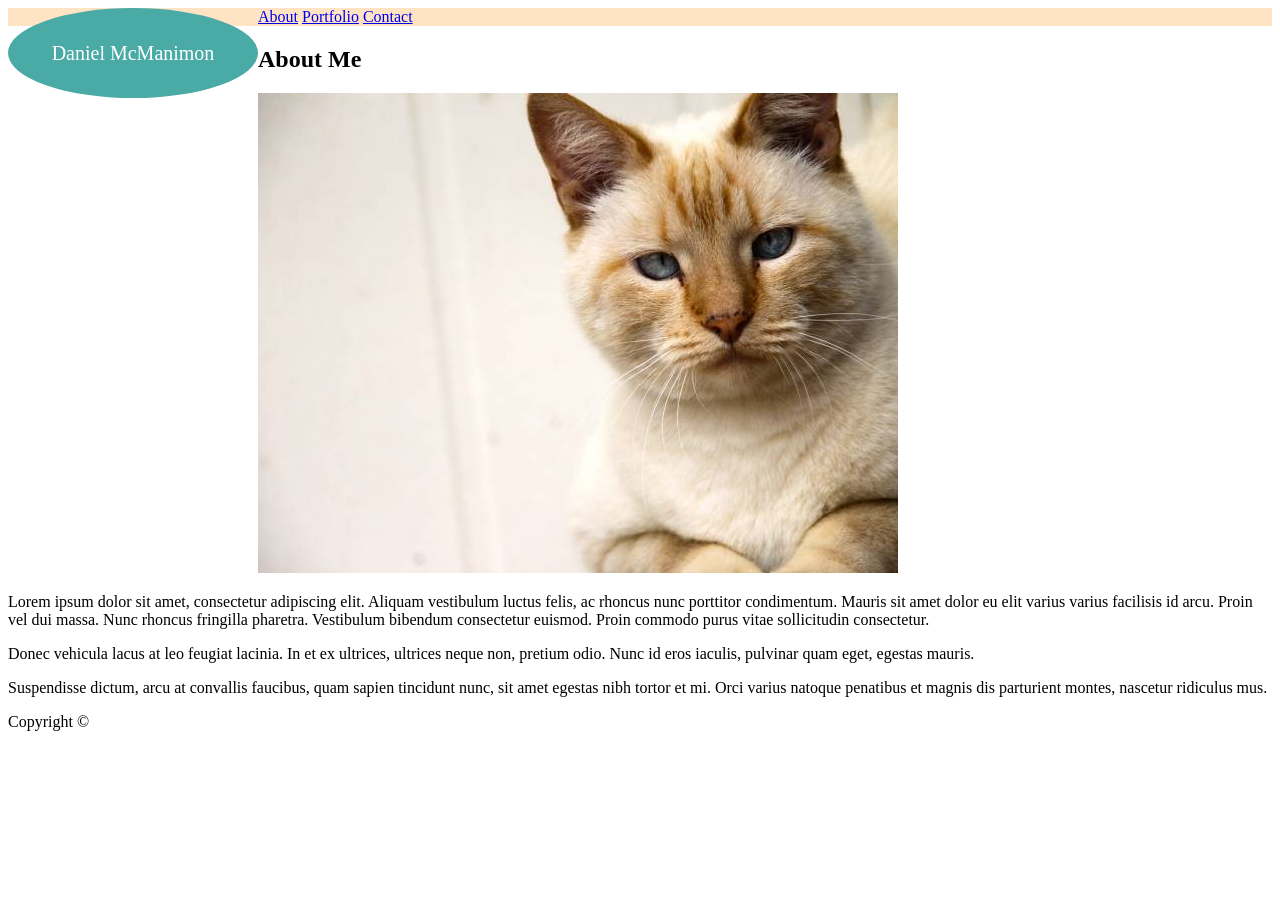
<file: index.html>
<!doctype html>
<html lang="en-us">

<head>
  <meta charset="UTF-8">
  <title>About | Your Name</title>
  <link rel="stylesheet" type="text/css" href="assets/css/style.css">
</head>

<body>

    <header id="masthead">
        <div class="container">
          <a href="index.html" id="logo">Daniel McManimon</a>
          <nav>
            <a href="index.html">About</a>
            <a href="portfolio.html">Portfolio</a>
            <a href="contact.html">Contact</a>
          </nav>
        </div>
      </header>

  <div id="main-container" class="container">
    <section class="main-section">
      <h1>About Me</h1>

      <img src="assets/images/cat.jpg" class="auth-image" alt="Your Name">

      <p>Lorem ipsum dolor sit amet, consectetur adipiscing elit. Aliquam vestibulum luctus felis, ac rhoncus nunc porttitor condimentum. Mauris sit amet dolor eu elit varius varius facilisis id arcu. Proin vel dui massa. Nunc rhoncus fringilla pharetra. Vestibulum bibendum consectetur euismod. Proin commodo purus vitae sollicitudin consectetur.</p>

      <p>Donec vehicula lacus at leo feugiat lacinia. In et ex ultrices, ultrices neque non, pretium odio. Nunc id eros iaculis, pulvinar quam eget, egestas mauris.</p>

      <p>Suspendisse dictum, arcu at convallis faucibus, quam sapien tincidunt nunc, sit amet egestas nibh tortor et mi. Orci varius natoque penatibus et magnis dis parturient montes, nascetur ridiculus mus.</p>

    </section>

  </div>

  <footer>
    <div class="container">
      Copyright &copy; 
    </div>
  </footer>
</body>

</html>
</file>
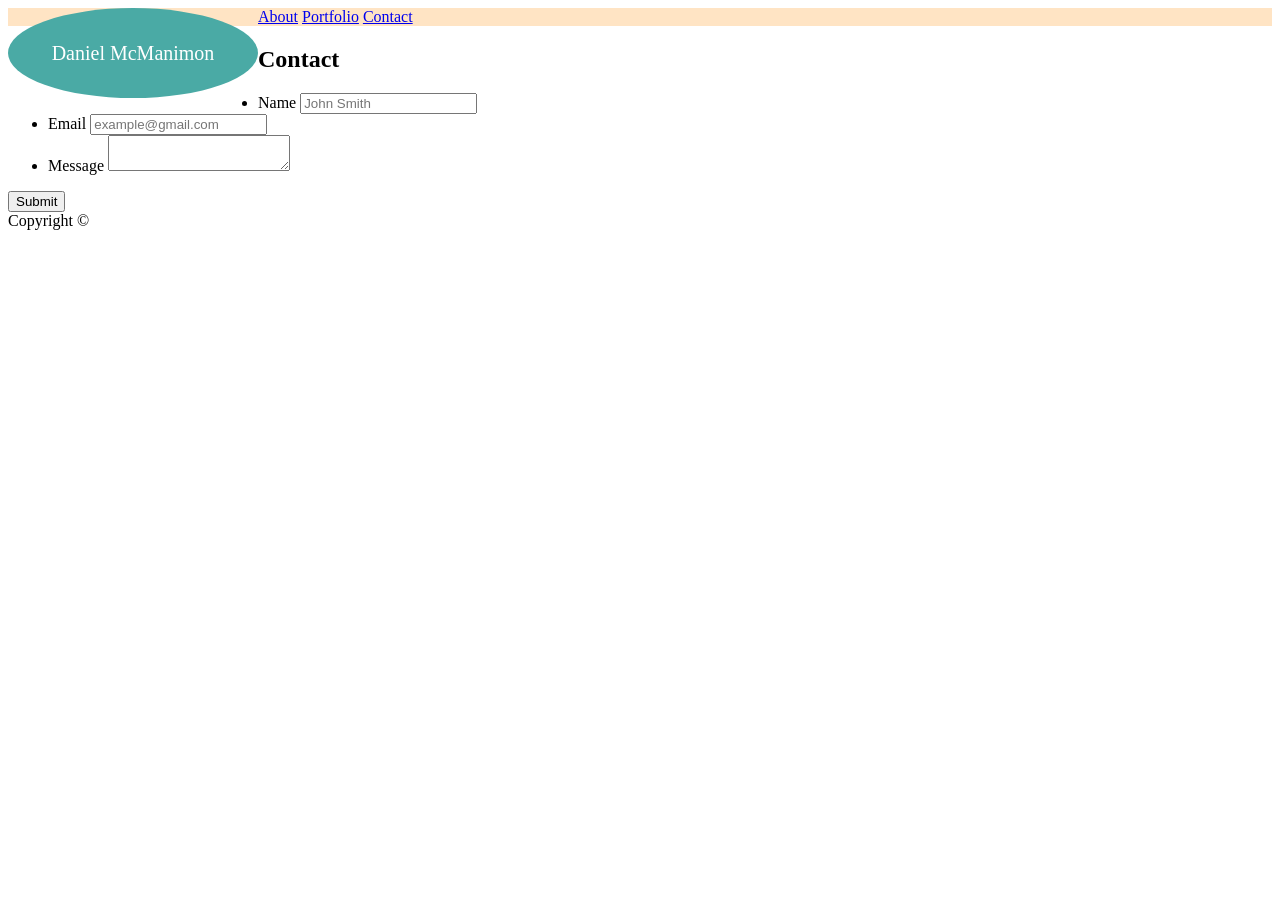
<file: contact.html>
<!doctype html>
<html lang="en-us">

<head>
  <meta charset="UTF-8">
  <title>Contact | Your Name</title>
  <link rel="stylesheet" type="text/css" href="assets/css/style.css">
</head>

<body>

  <header id="masthead">
    <div class="container">
      <a href="index.html" id="logo">Daniel McManimon</a>
      <nav>
        <a href="index.html">About</a>
        <a href="portfolio.html">Portfolio</a>
        <a href="contact.html">Contact</a>
      </nav>
    </div>
  </header>

  <div id="main-container" class="container">
    <section class="main-section">
      <h1>Contact</h1>

      <form id="contact-form">
        <ul>
          <li>
            <label for="name">Name</label>
            <input type="text" id="name" name="name" placeholder="John Smith" required="required">
          </li>
          <li>
            <label for="email">Email</label>
            <input type="email" id="email" name="email" placeholder="example@gmail.com" required="required">
          </li>
          <li>
            <label for="message">Message</label>
            <textarea id="message" name="message" required="required"></textarea>
          </li>
        </ul>
        <input type="submit">
      </form>

    </section>

  </div>

  <footer>
    <div class="container">
      Copyright &copy; 
    </div>
  </footer>
</body>

</html>
</file>
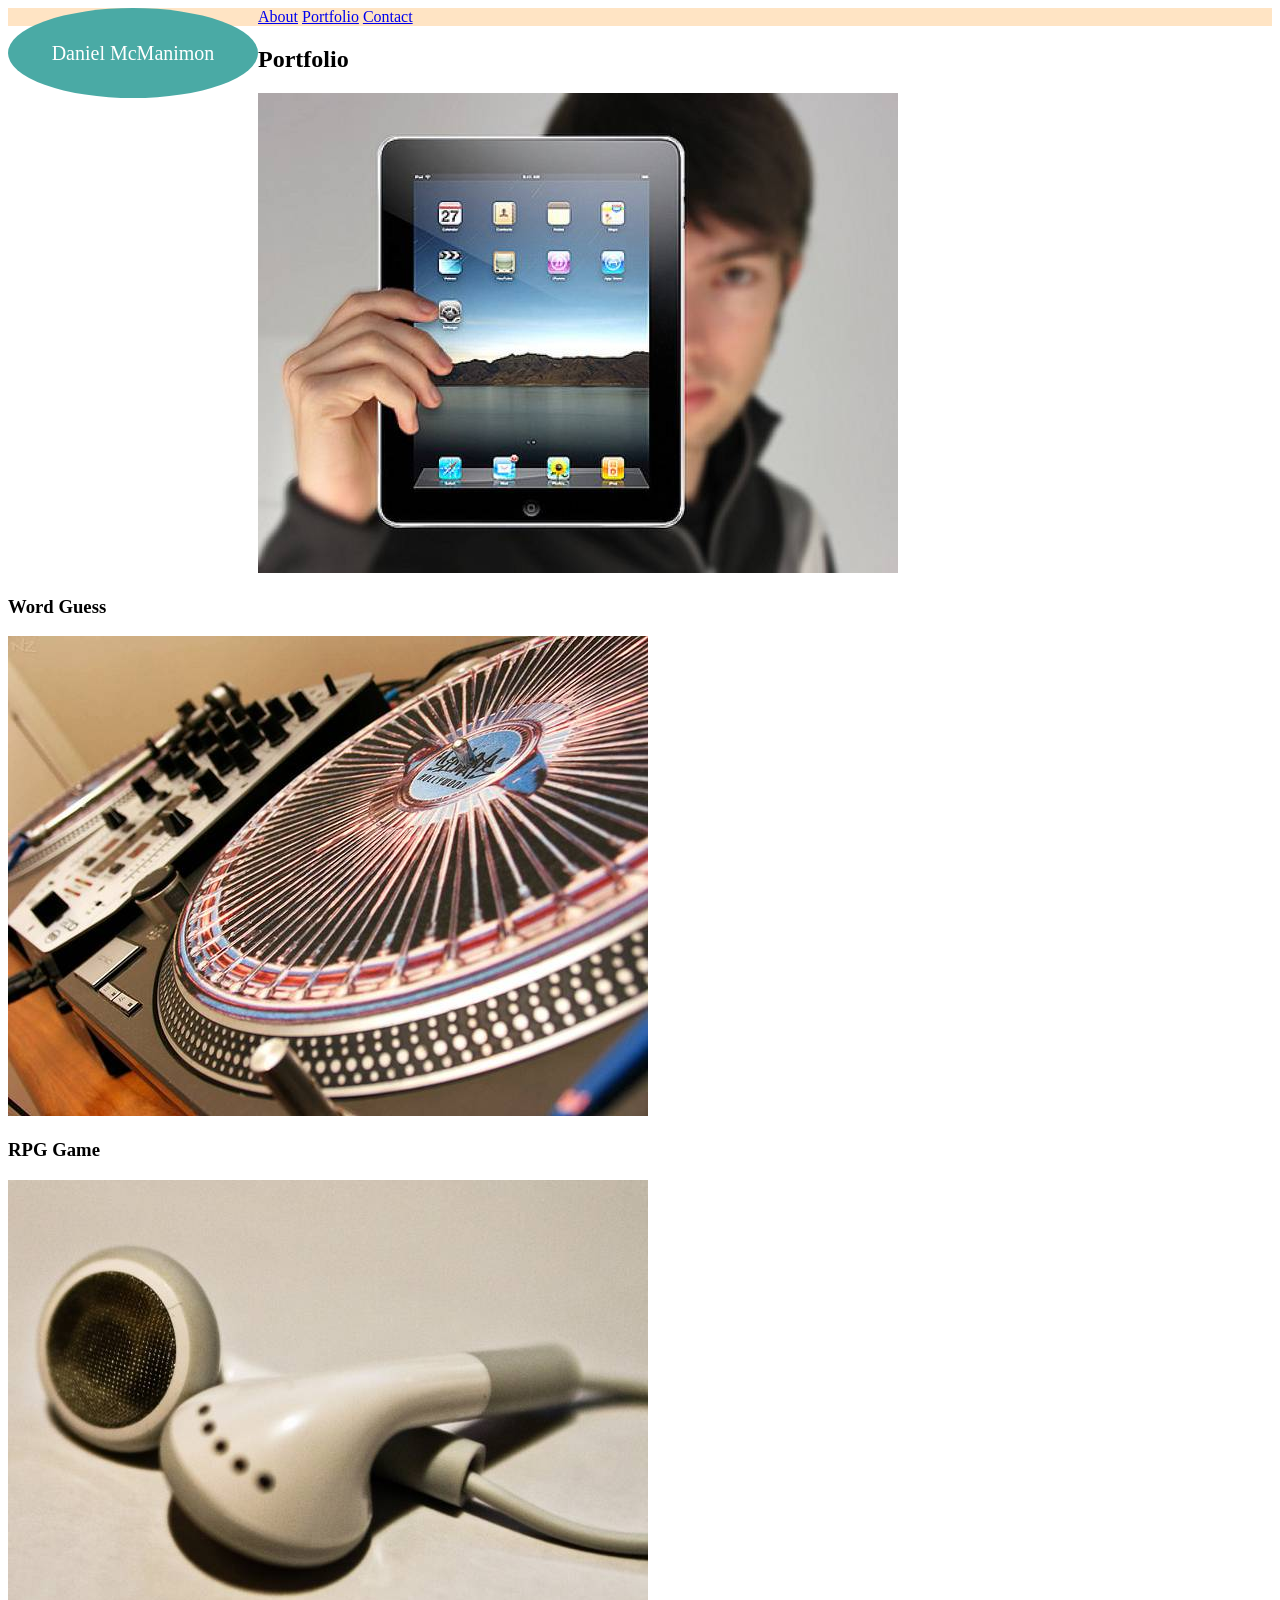
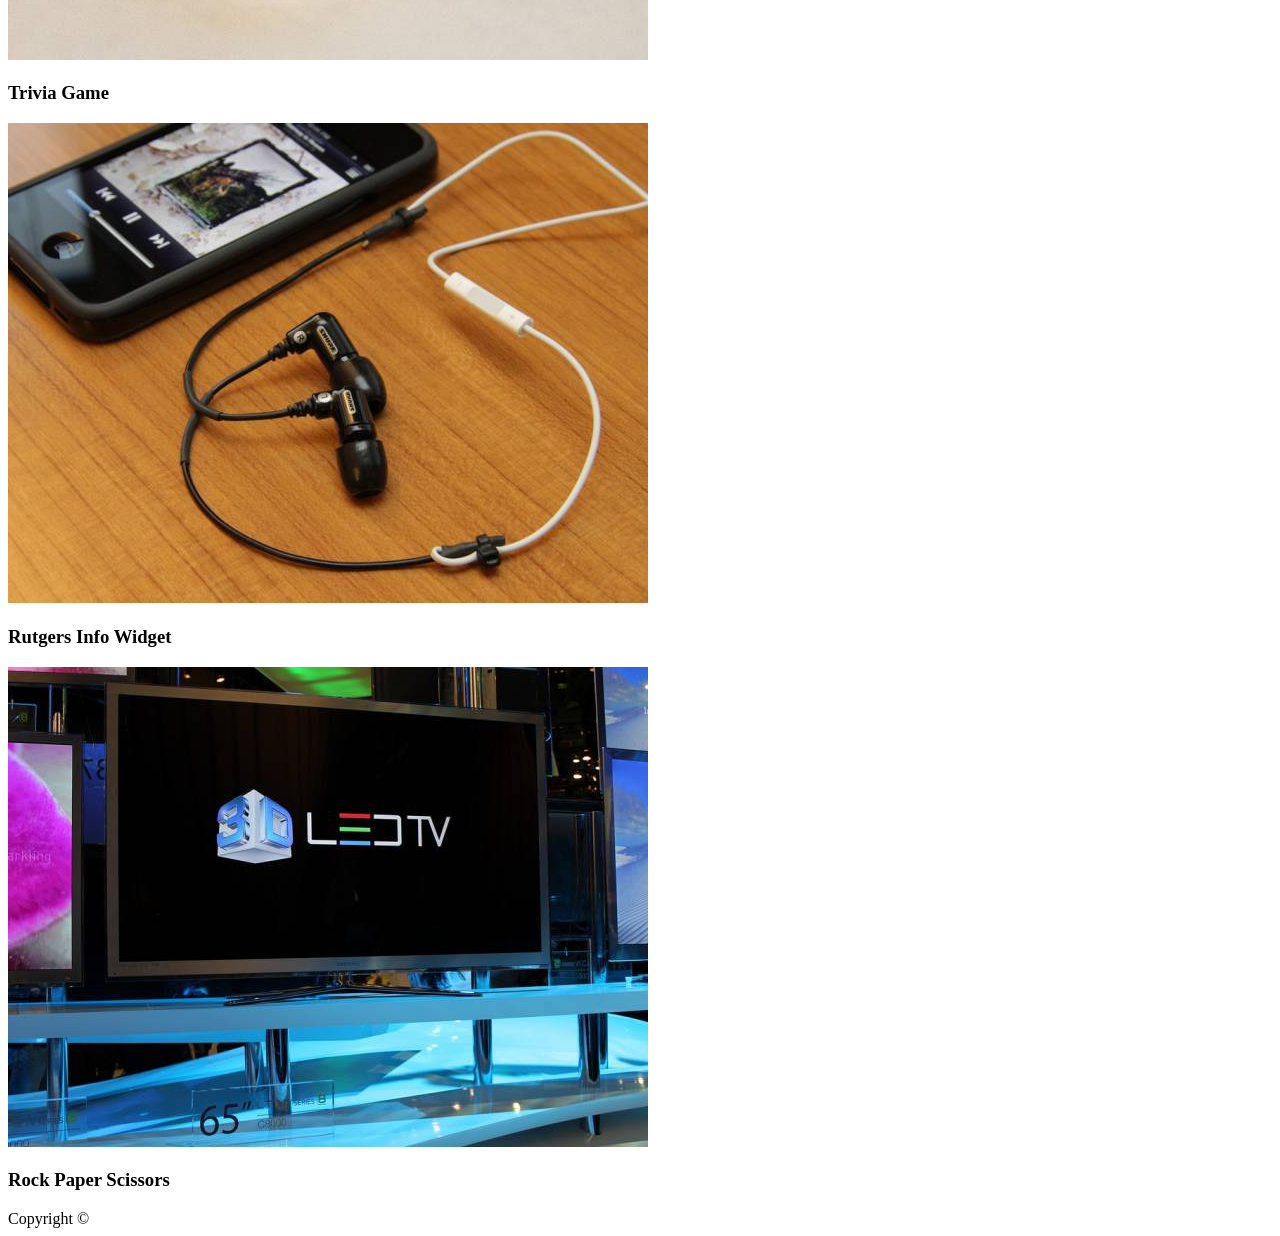
<file: portfolio.html>
<!doctype html>
<html lang="en-us">

<head>
  <meta charset="UTF-8">
  <title>Portfolio | Your Name</title>
  <link rel="stylesheet" type="text/css" href="assets/css/style.css">
</head>

<body>

  <header id="masthead">
    <div class="container">
      <a href="index.html" id="logo">Daniel McManimon</a>
      <nav>
        <a href="index.html">About</a>
        <a href="portfolio.html">Portfolio</a>
        <a href="contact.html">Contact</a>
      </nav>
    </div>
  </header>

  <div id="main-container" class="container">
    <section class="main-section">
      <h1>Portfolio</h1>

      <div class="work">
        <img src="assets/images/technics-q-c-640-480-1.jpg" alt="Word Guess">

        <h3>Word Guess</h3>
      </div>
      <div class="work">
        <img src="assets/images/technics-q-c-640-480-2.jpg" alt="RPG Game">

        <h3>RPG Game</h3>
      </div>
      <div class="work">
        <img src="assets/images/technics-q-c-640-480-5.jpg" alt="Trivia Game">

        <h3>Trivia Game</h3>
      </div>
      <div class="work">
        <img src="assets/images/technics-q-c-640-480-7.jpg" alt="Rutgers Info Widget">

        <h3>Rutgers Info Widget</h3>
      </div>
      <div class="work">
        <img src="assets/images/technics-q-c-640-480-9.jpg" alt="Rock Paper Scissors">

        <h3>Rock Paper Scissors</h3>
      </div>

    </section>

  </div>

  <footer>
    <div class="container">
      Copyright &copy;
    </div>
  </footer>
</body>

</html>
</file>
<file: assets/css/style.css>
#logo{
    float: left;
    width: 250px;
    height: 90px;
    font-family: Georgia, Times, "Times New Roman", serif;
    font-size: 20px;
    font-weight: 200;
    line-height: 90px;
    color: #ffffff;
    text-align: center;
    text-decoration: none;
    background: #4aaaa5;
    border-radius: 85%;
}

nav{
    /* float: left; */
}

#masthead{
    background-color: bisque;
}
</file>
